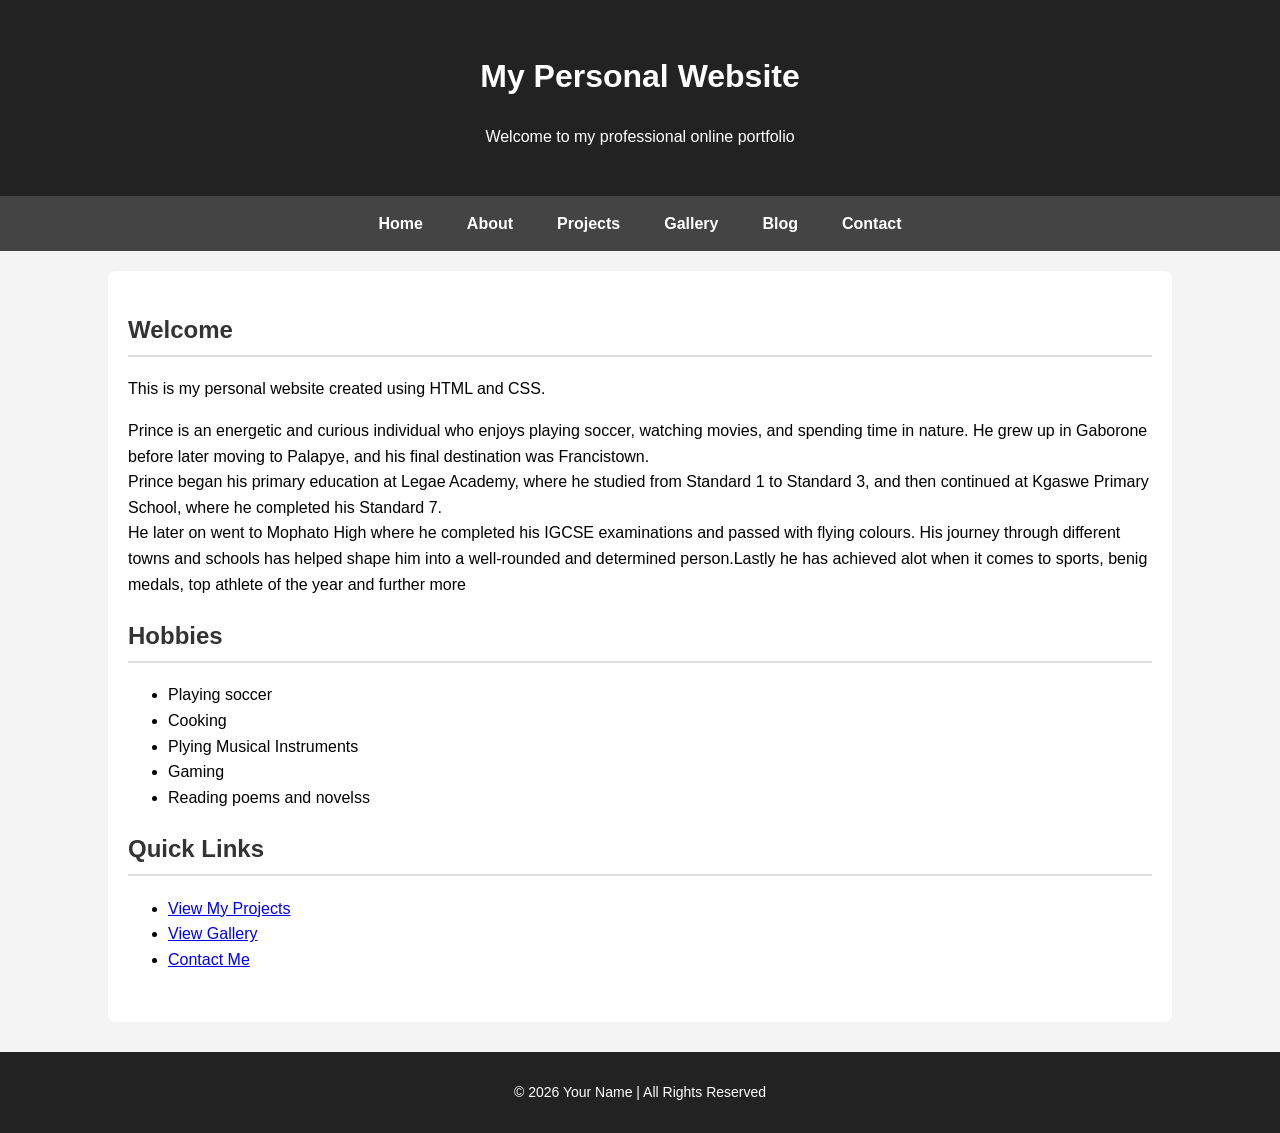
<file: Index.html>
<!DOCTYPE html>
<html lang="en">
<head>
    <meta charset="UTF-8">
    <meta name="viewport" content="width=device-width, initial-scale=1.0">
    <title>My First Page</title>
    <link rel="stylesheet" href="style.css">
</head>
<body>
   

  <header>
    <h1>My Personal Website</h1>
    <p>Welcome to my professional online portfolio</p>
  </header>

  <nav>
    <a href="index.html">Home</a>
    <a href="about.html">About</a>
    <a href="projects.html">Projects</a>
    <a href="gallery.html">Gallery</a>
    <a href="blog.html">Blog</a>
    <a href="contact.html">Contact</a>
  </nav>
      


   

  <main>
    <section>
      <h2>Welcome</h2>
      <p>This is my personal website created using HTML and CSS.</p>
      <p>Prince is an energetic and curious
         individual who enjoys playing soccer, 
         watching movies, and spending time in nature. 
          He grew up in Gaborone before later moving to Palapye,
           and his final destination was Francistown. <br> Prince began his 
           primary education at Legae Academy, where he studied from 
           Standard 1 to Standard 3, and then continued at Kgaswe Primary
            School, where he completed his Standard 7. <br>
            He later on went to Mophato High where he completed his
             IGCSE examinations and passed with flying colours. His
              journey through different towns and schools has
              helped shape him into
         a well-rounded and determined person.Lastly he has achieved alot when it comes to sports, benig medals,
             top athlete of the year and further more</p> 
         
          <h2>Hobbies</h2>
             <ul>
             <li>Playing soccer </li> 
             <li>Cooking </li> 
             <li>Plying Musical Instruments</li> 
            <li> Gaming</li> 
             <li>Reading poems and novelss</li> 
             </ul>
             
  <h2>Quick Links</h2>
  <aside>
    <ul>
      <li><a href="projects.html">View My Projects</a></li>
      <li><a href="gallery.html">View Gallery</a></li>
      <li><a href="contact.html">Contact Me</a></li>
    </ul>
  </aside>
         
             

    </section>
  </main>

  
    

  <footer>
    <p>&copy; 2026 Your Name | All Rights Reserved</p>
  </footer>



    
  
  

   
   
</body>
</html>
</file>
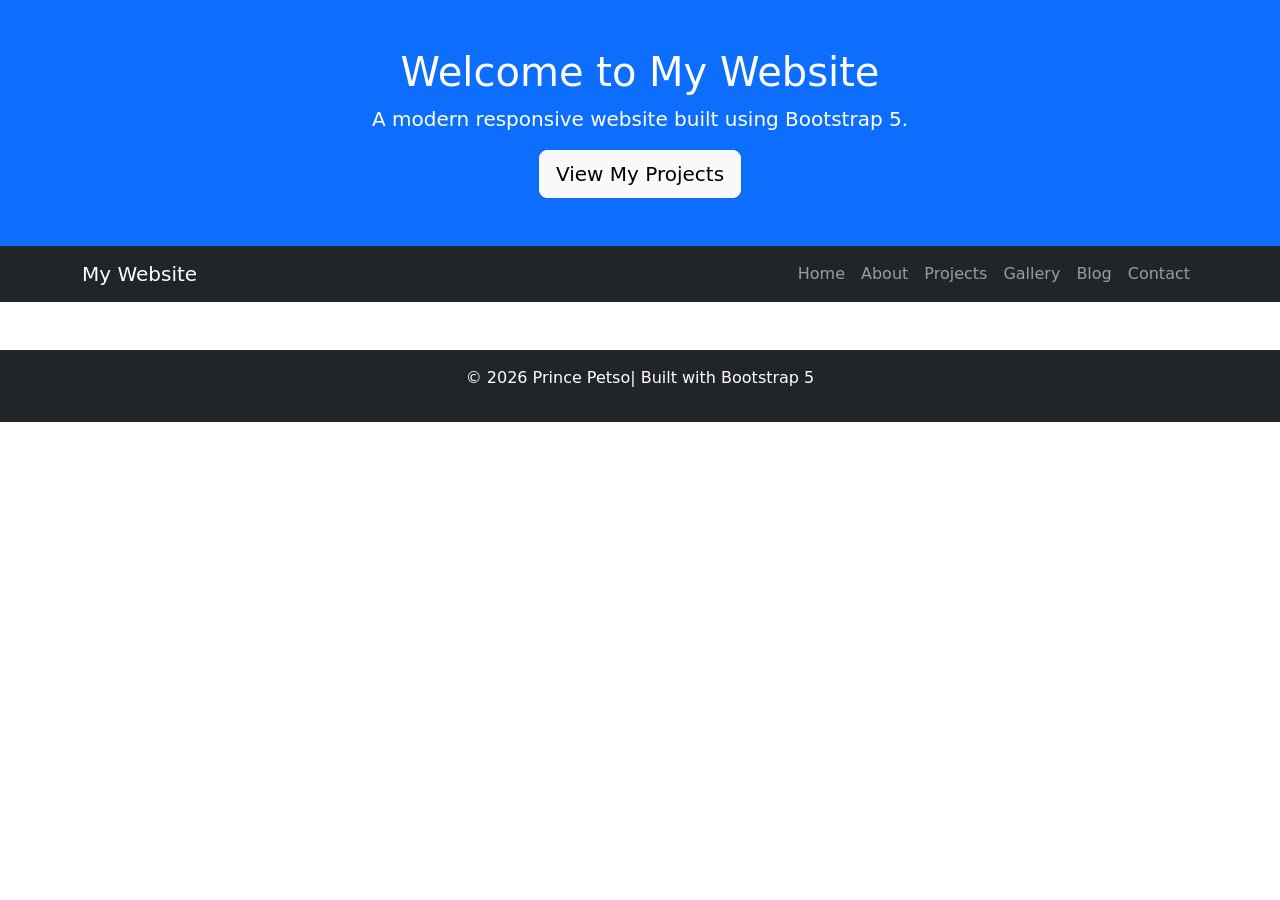
<file: bootstrap/index.html>
<!DOCTYPE html>
<html lang="en">
<head>
  <meta charset="UTF-8">
  <meta name="viewport" content="width=device-width, initial-scale=1.0">
  <title>Home</title>

  <link href="https://cdn.jsdelivr.net/npm/bootstrap@5.3.3/dist/css/bootstrap.min.css" rel="stylesheet">
</head>

<body>
    <header class="bg-primary text-white text-center p-5">
  <div class="container">
    <h1>Welcome to My Website</h1>
    <p class="lead">A modern responsive website built using Bootstrap 5.</p>
    <a href="projects.html" class="btn btn-light btn-lg">View My Projects</a>
  </div>
</header>

<nav class="navbar navbar-expand-lg navbar-dark bg-dark">
  <div class="container">

    <a class="navbar-brand" href="index.html">My Website</a>

    <button class="navbar-toggler" type="button" data-bs-toggle="collapse" data-bs-target="#menu">
      <span class="navbar-toggler-icon"></span>
    </button>

    <div class="collapse navbar-collapse" id="menu">
      <ul class="navbar-nav ms-auto">

        <li class="nav-item">
          <a class="nav-link" href="index.html">Home</a>
        </li>

        <li class="nav-item">
          <a class="nav-link" href="about.html">About</a>
        </li>

        <li class="nav-item">
          <a class="nav-link" href="projects.html">Projects</a>
        </li>

        <li class="nav-item">
          <a class="nav-link" href="gallery.html">Gallery</a>
        </li>

        <li class="nav-item">
          <a class="nav-link" href="blog.html">Blog</a>
        </li>

        <li class="nav-item">
          <a class="nav-link" href="contact.html">Contact</a>
        </li>

      </ul>
    </div>

  </div>
</nav>

<script src="https://cdn.jsdelivr.net/npm/bootstrap@5.3.3/dist/js/bootstrap.bundle.min.js"></script>


</body>
<footer class="bg-dark text-white text-center p-3 mt-5">
  <p>&copy; 2026 Prince Petso| Built with Bootstrap 5</p>
</footer>
</html>
</file>
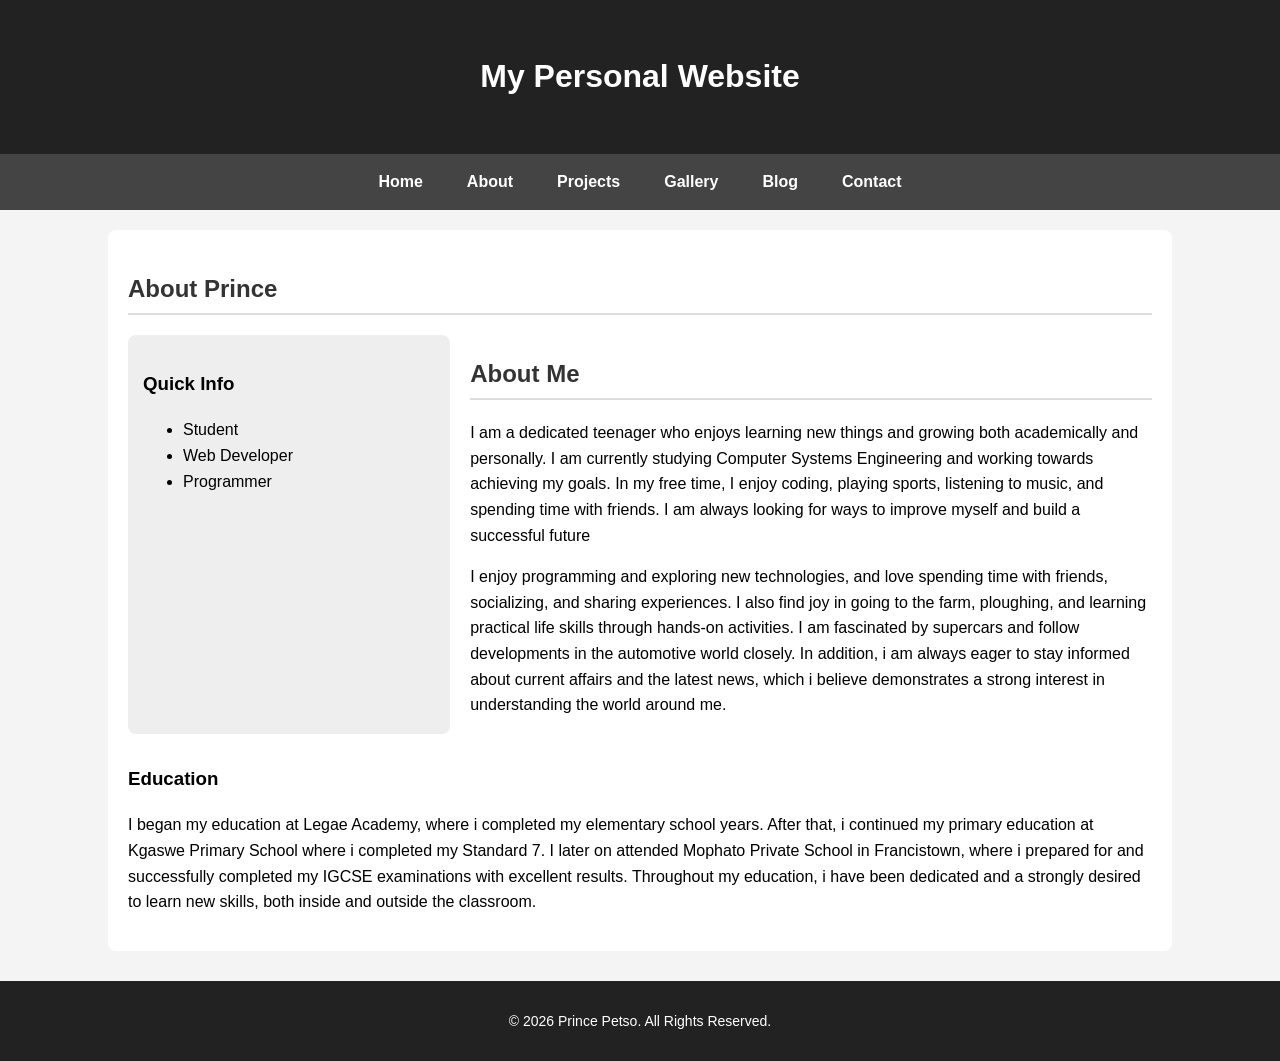
<file: About.html>
<!DOCTYPE html>
<html lang="en">
<head>
    <meta charset="UTF-8">
    <meta name="viewport" content="width=device-width, initial-scale=1.0">
    <title>My First Page</title>
    <link rel="stylesheet" href="style.css">
</head>
<body>
    <header>
    <h1>My Personal Website</h1>
  </header>
  <nav>
  <a href="index.html">Home</a>
  <a href="about.html">About</a>
  <a href="projects.html">Projects</a>
  <a href="gallery.html">Gallery</a>
  <a href="blog.html">Blog</a>
  <a href="contact.html">Contact</a>
</nav>

  <main>
    
      <h2>About Prince</h2>
      <section class="two-column-layout">

  <div class="sidebar">
    <h3>Quick Info</h3>
    <ul>
      <li>Student</li>
      <li>Web Developer</li>
      <li>Programmer</li>
    </ul>
    
  </div>
        
  <div class="content-area">
    <h2>About Me</h2>
    <p> I am a dedicated teenager who enjoys learning new things and growing both 
    academically and personally. I am currently studying Computer Systems Engineering 
    and working towards achieving my goals. In my free time, I enjoy coding, playing sports, listening to music, 
    and spending time with friends. I am always looking for ways to improve 
    myself and build a successful future</p> 
    <p> I enjoy programming and exploring new technologies, and  love spending time with friends, 
        socializing, and sharing experiences.
         I also find joy in going to the farm, ploughing, and learning practical life skills through hands-on activities.
          I am fascinated by supercars and follow developments in the automotive world closely.
         In addition, i am always eager to stay informed about current affairs and the latest news,
         which i believe demonstrates a strong interest in understanding the world around me.</p>
  </div>
      </section>
         <h3>Education</h3>
         <p>I began my education at Legae Academy, where i completed my elementary school years. 
            After that, i continued my primary education at Kgaswe Primary School where i completed my Standard 7.
             I later on attended Mophato Private School in Francistown, where i prepared for and successfully completed my IGCSE examinations with excellent results.
             Throughout my education, i have been dedicated and a strongly desired to learn new skills, both inside and outside the classroom.</p>
                 
    
  

      
    
  </main>
<footer>
    <p>&copy; 2026 Prince Petso. All Rights Reserved.</p>
  </footer>
   
    
</body>
</html>
</file>
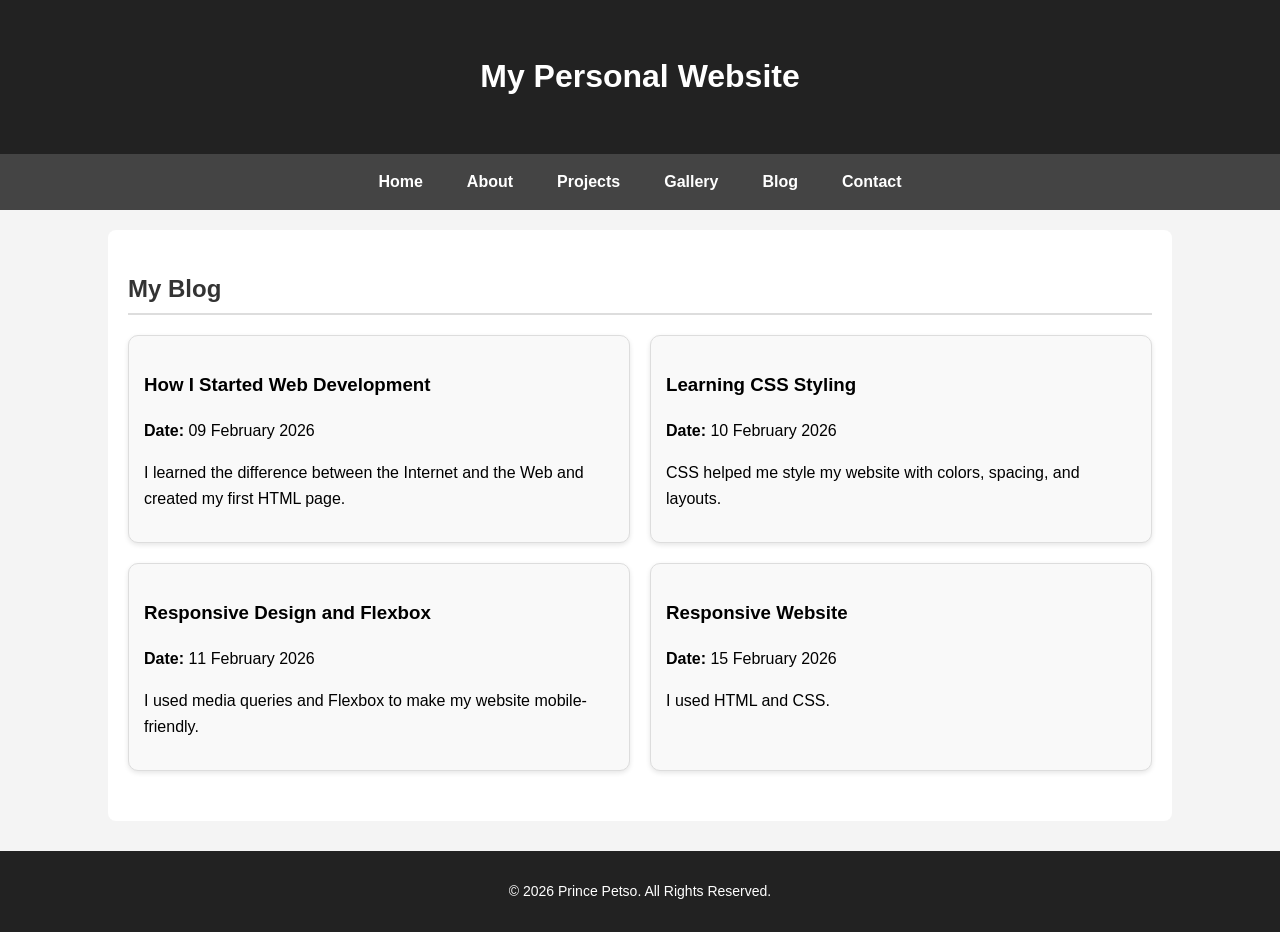
<file: blog.html>
<!DOCTYPE html>
<html lang="en">
<head>
    <meta charset="UTF-8">
    <meta name="viewport" content="width=device-width, initial-scale=1.0">
    <title>My First Page</title>
    <link rel="stylesheet" href="style.css">
</head>


<body>
    <header>
    <h1>My Personal Website</h1>
  </header>
  <nav>
  <a href="index.html">Home</a>
  <a href="about.html">About</a>
  <a href="projects.html">Projects</a>
  <a href="gallery.html">Gallery</a>
  <a href="blog.html">Blog</a>
  <a href="contact.html">Contact</a>
</nav>

  <main>
    <section>
      <h2>My Blog</h2>
         <div class="blog-grid">

    <article class="blog-post">
      <h3>How I Started Web Development</h3>
      <p><strong>Date:</strong> 09 February 2026</p>
      <p>I learned the difference between the Internet and the Web and created my first HTML page.</p>
    </article>

    <article class="blog-post">
      <h3>Learning CSS Styling</h3>
      <p><strong>Date:</strong> 10 February 2026</p>
      <p>CSS helped me style my website with colors, spacing, and layouts.</p>
    </article>

    <article class="blog-post">
      <h3>Responsive Design and Flexbox</h3>
      <p><strong>Date:</strong> 11 February 2026</p>
      <p>I used media queries and Flexbox to make my website mobile-friendly.</p>
    </article>
    <article class="blog-post">
      <h3>Responsive Website</h3>
      <p><strong>Date:</strong> 15 February 2026</p>
      <p>I used HTML and CSS.</p>
    </article>

  </div>

    </section>
  </main>
<footer>
    <p>&copy; 2026 Prince Petso. All Rights Reserved.</p>
  </footer>
</body>
</html>
</file>
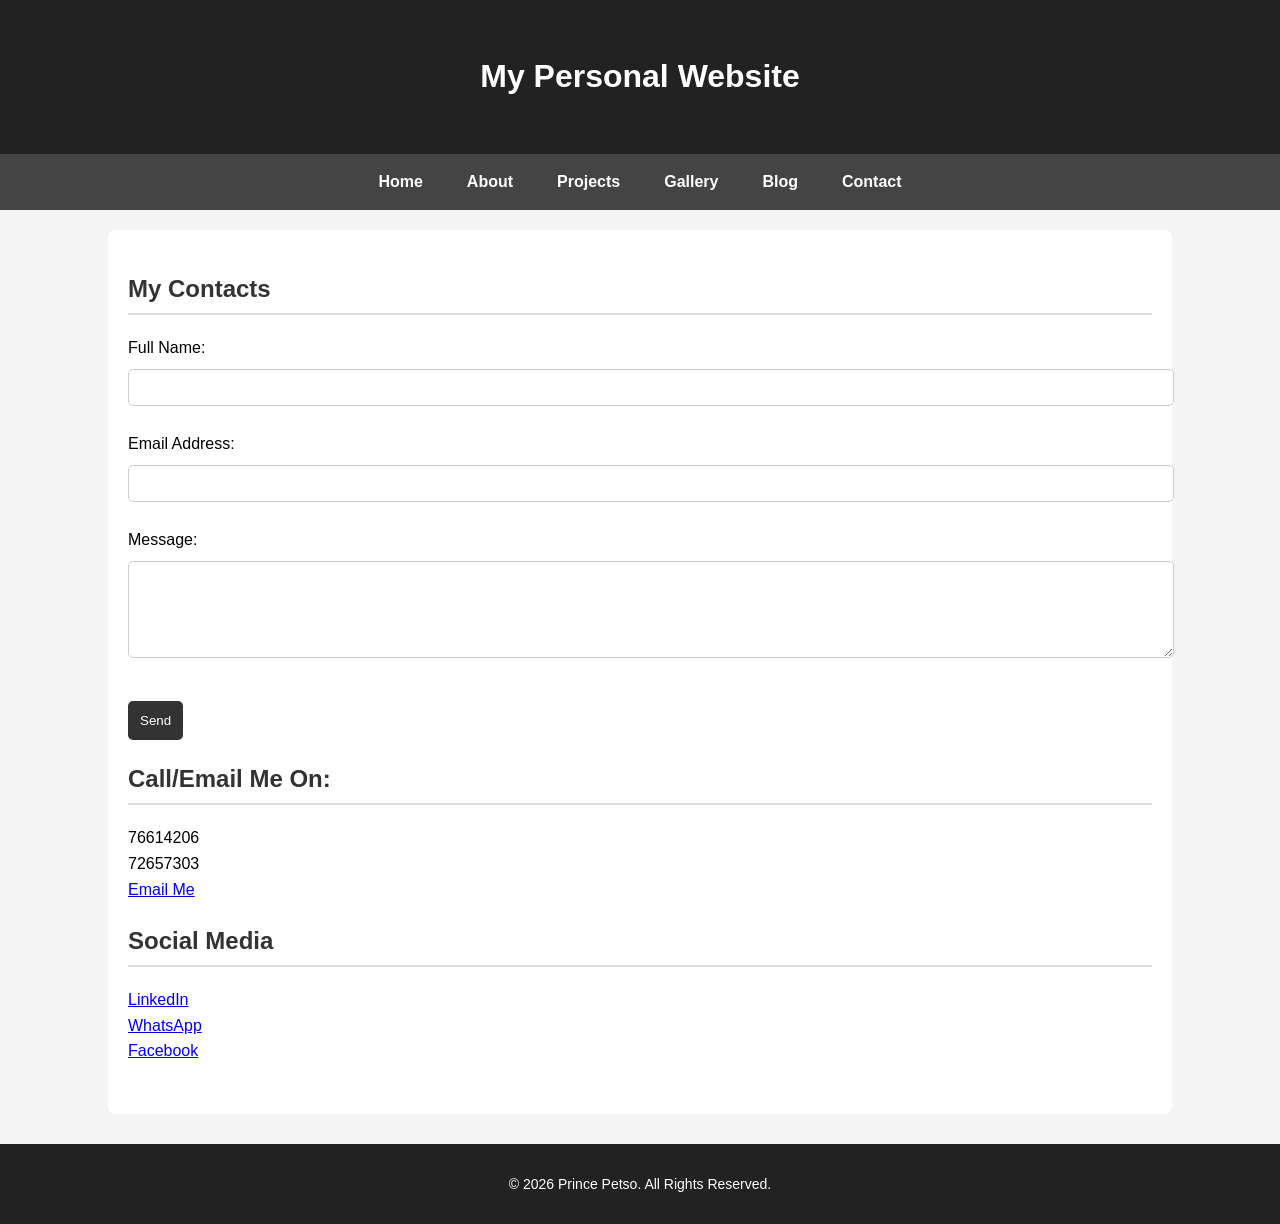
<file: Contact.html>
<!DOCTYPE html>
<html lang="en">
<head>
    <meta charset="UTF-8">
    <meta name="viewport" content="width=device-width, initial-scale=1.0">
    <title>My First Page</title>
    <link rel="stylesheet" href="style.css">
</head>
<body>
 <header>
    <h1>My Personal Website</h1>
  </header>
  <nav>
  <a href="index.html">Home</a>
  <a href="about.html">About</a>
  <a href="projects.html">Projects</a>
  <a href="gallery.html">Gallery</a>
  <a href="blog.html">Blog</a>
  <a href="contact.html">Contact</a>
</nav>

  <main>
    <section>
      <h2>My Contacts</h2>
     <form>
  <label for="fullname">Full Name:</label><br>
  <input type="text" id="fullname" name="fullname" required><br><br>

  <label for="email">Email Address:</label><br>
  <input type="email" id="email" name="email" required><br><br>

  <label for="message">Message:</label><br>
  <textarea id="message" name="message" rows="5" required></textarea><br><br>

  <button type="submit">Send</button>
</form>
<h2>Call/Email Me On:</h2>
  76614206 <br>
  72657303 <br>
<a href="mailto:princepetso63@example.com">Email Me</a>
<h2>Social Media</h2>
    
    <a href="https://www.linkedin.com/in/prince-petso-ba750b0?fromQR=1" target="_blank">LinkedIn</a>  <br>
    <a href="https://wa.me/26772657303" target="_blank">WhatsApp</a>  <br>
    <a href="https://www.facebook.com/share/1CzZ9d8qvP/" target="_blank">Facebook</a>

    </section>
  </main>
   <footer>
    <p>&copy; 2026 Prince Petso. All Rights Reserved.</p>
  </footer>
    
</body>
</html>
</file>
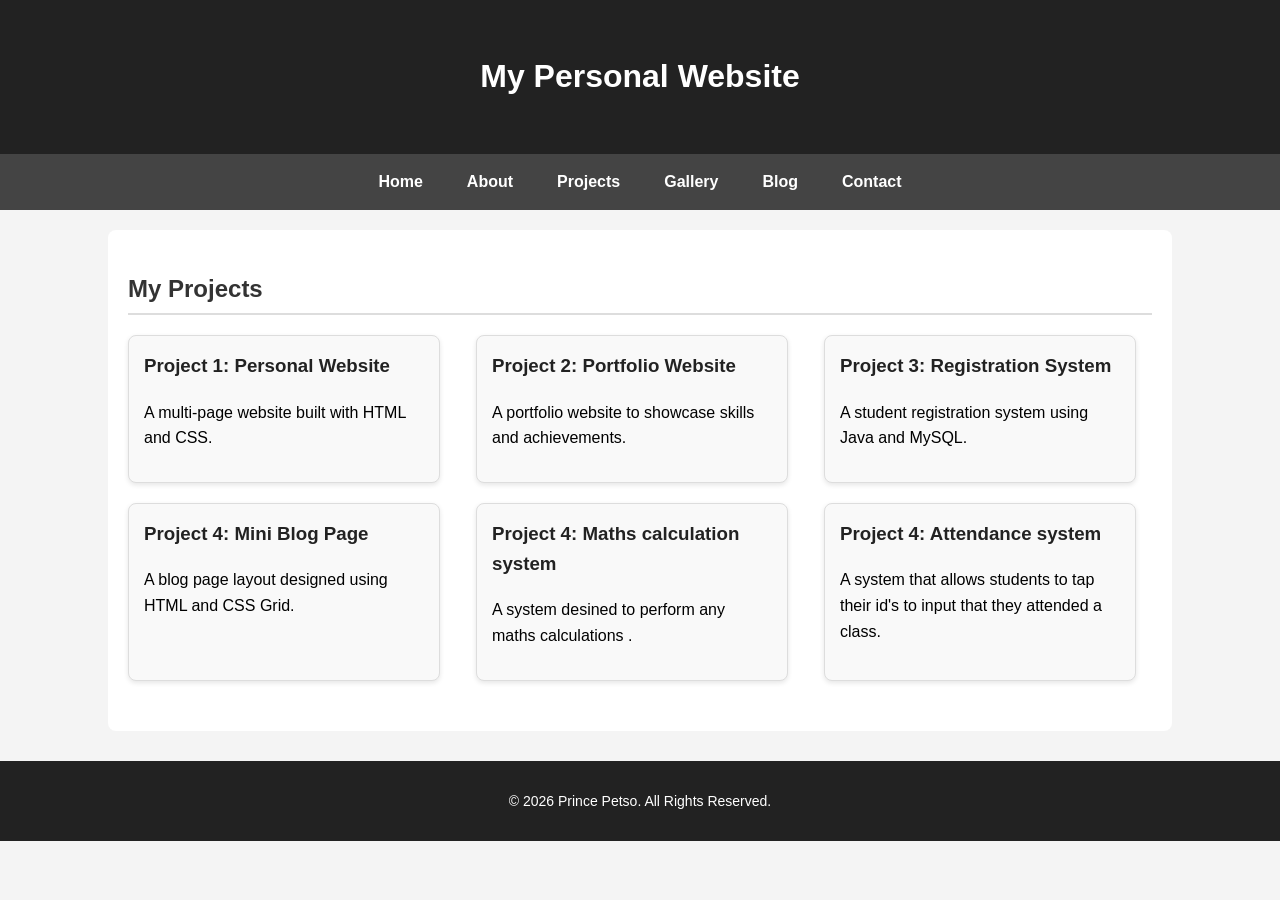
<file: projects.html>
<!DOCTYPE html>
<html lang="en">
<head>
    <meta charset="UTF-8">
    <meta name="viewport" content="width=device-width, initial-scale=1.0">
    <title>My First Page</title>
    <link rel="stylesheet" href="style.css">
</head>
<body>
    <header>
    <h1>My Personal Website</h1>
  </header>
  <nav>
  <a href="index.html">Home</a>
  <a href="about.html">About</a>
  <a href="projects.html">Projects</a>
  <a href="gallery.html">Gallery</a>
  <a href="blog.html">Blog</a>
  <a href="contact.html">Contact</a>
</nav>

  <main>
    <section>
      
      <h2>My Projects</h2>
   <div class="projects-grid">
    <div class="project-card">
      <h3>Project 1: Personal Website</h3>
      <p>A multi-page website built with HTML and CSS.</p>
    </div>

    <div class="project-card">
      <h3>Project 2: Portfolio Website</h3>
      <p>A portfolio website to showcase skills and achievements.</p>
    </div>

    <div class="project-card">
      <h3>Project 3: Registration System</h3>
      <p>A student registration system using Java and MySQL.</p>
    </div>

    <div class="project-card">
      <h3>Project 4: Mini Blog Page</h3>
      <p>A blog page layout designed using HTML and CSS Grid.</p>
    </div>
    <div class="project-card">
      <h3>Project 4: Maths calculation system </h3>
      <p>A system desined to perform any maths calculations .</p>
    </div>
    <div class="project-card">
      <h3>Project 4: Attendance system </h3>
      <p>A system that allows students to tap their id's to input that they attended a class.</p>
    </div>
  </div>

    </section>
  </main>
<footer>
    <p>&copy; 2026 Prince Petso. All Rights Reserved.</p>
  </footer>
</body>
</html>
</file>
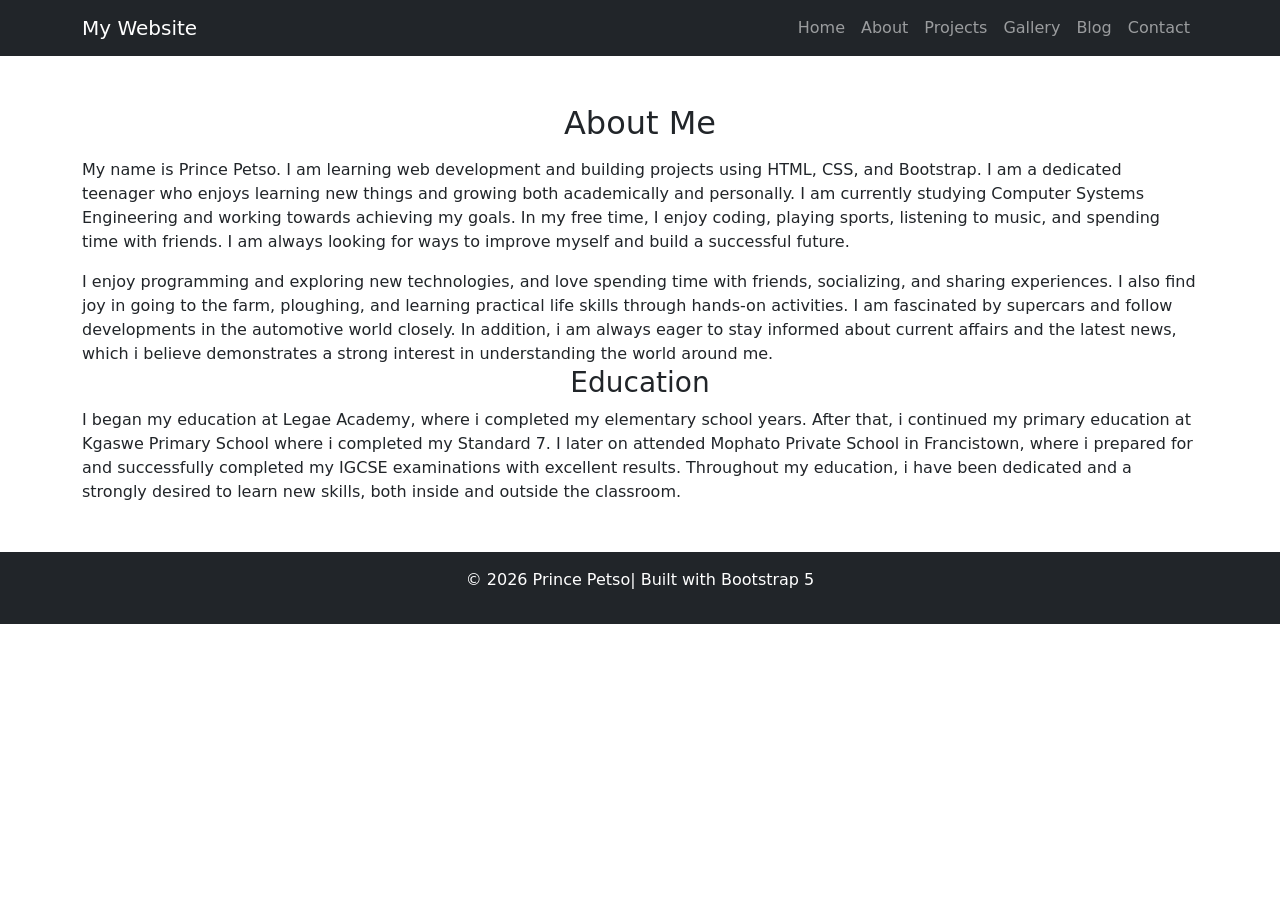
<file: bootstrap/About.html>
<!DOCTYPE html>
<html lang="en">
<head>
  <meta charset="UTF-8">
  <meta name="viewport" content="width=device-width, initial-scale=1.0">
  <title>Home</title>

  <link href="https://cdn.jsdelivr.net/npm/bootstrap@5.3.3/dist/css/bootstrap.min.css" rel="stylesheet">
</head>

<body>
    

<nav class="navbar navbar-expand-lg navbar-dark bg-dark">
  <div class="container">

    <a class="navbar-brand" href="index.html">My Website</a>

    <button class="navbar-toggler" type="button" data-bs-toggle="collapse" data-bs-target="#menu">
      <span class="navbar-toggler-icon"></span>
    </button>

    <div class="collapse navbar-collapse" id="menu">
      <ul class="navbar-nav ms-auto">

        <li class="nav-item">
          <a class="nav-link" href="index.html">Home</a>
        </li>

        <li class="nav-item">
          <a class="nav-link" href="about.html">About</a>
        </li>

        <li class="nav-item">
          <a class="nav-link" href="projects.html">Projects</a>
        </li>

        <li class="nav-item">
          <a class="nav-link" href="gallery.html">Gallery</a>
        </li>

        <li class="nav-item">
          <a class="nav-link" href="blog.html">Blog</a>
        </li>

        <li class="nav-item">
          <a class="nav-link" href="contact.html">Contact</a>
        </li>

      </ul>
    </div>

  </div>
</nav>
<section class="container mt-5">
  <h2 class="text-center">About Me</h2>
  <p class="text-center">
    <p>My name is Prince Petso. I am learning web development and building projects using HTML, CSS, and Bootstrap.
    I am a dedicated teenager who enjoys learning new things and growing both 
    academically and personally. I am currently studying Computer Systems Engineering 
    and working towards achieving my goals. In my free time, I enjoy coding, playing sports, listening to music, 
    and spending time with friends. I am always looking for ways to improve 
    myself and build a successful future. </p>
     I enjoy programming and exploring new technologies, and  love spending time with friends, 
        socializing, and sharing experiences.
         I also find joy in going to the farm, ploughing, and learning practical life skills through hands-on activities.
          I am fascinated by supercars and follow developments in the automotive world closely.
         In addition, i am always eager to stay informed about current affairs and the latest news,
         which i believe demonstrates a strong interest in understanding the world around me.
  </div>
      
         <h3 class="text-center">Education</h3>
         <p>I began my education at Legae Academy, where i completed my elementary school years. 
            After that, i continued my primary education at Kgaswe Primary School where i completed my Standard 7.
             I later on attended Mophato Private School in Francistown, where i prepared for and successfully completed my IGCSE examinations with excellent results.
             Throughout my education, i have been dedicated and a strongly desired to learn new skills, both inside and outside the classroom.</p>
  </p>
</section>

<script src="https://cdn.jsdelivr.net/npm/bootstrap@5.3.3/dist/js/bootstrap.bundle.min.js"></script>
<footer class="bg-dark text-white text-center p-3 mt-5">
  <p>&copy; 2026 Prince Petso| Built with Bootstrap 5</p>
</footer>

</body>
</html>
</file>
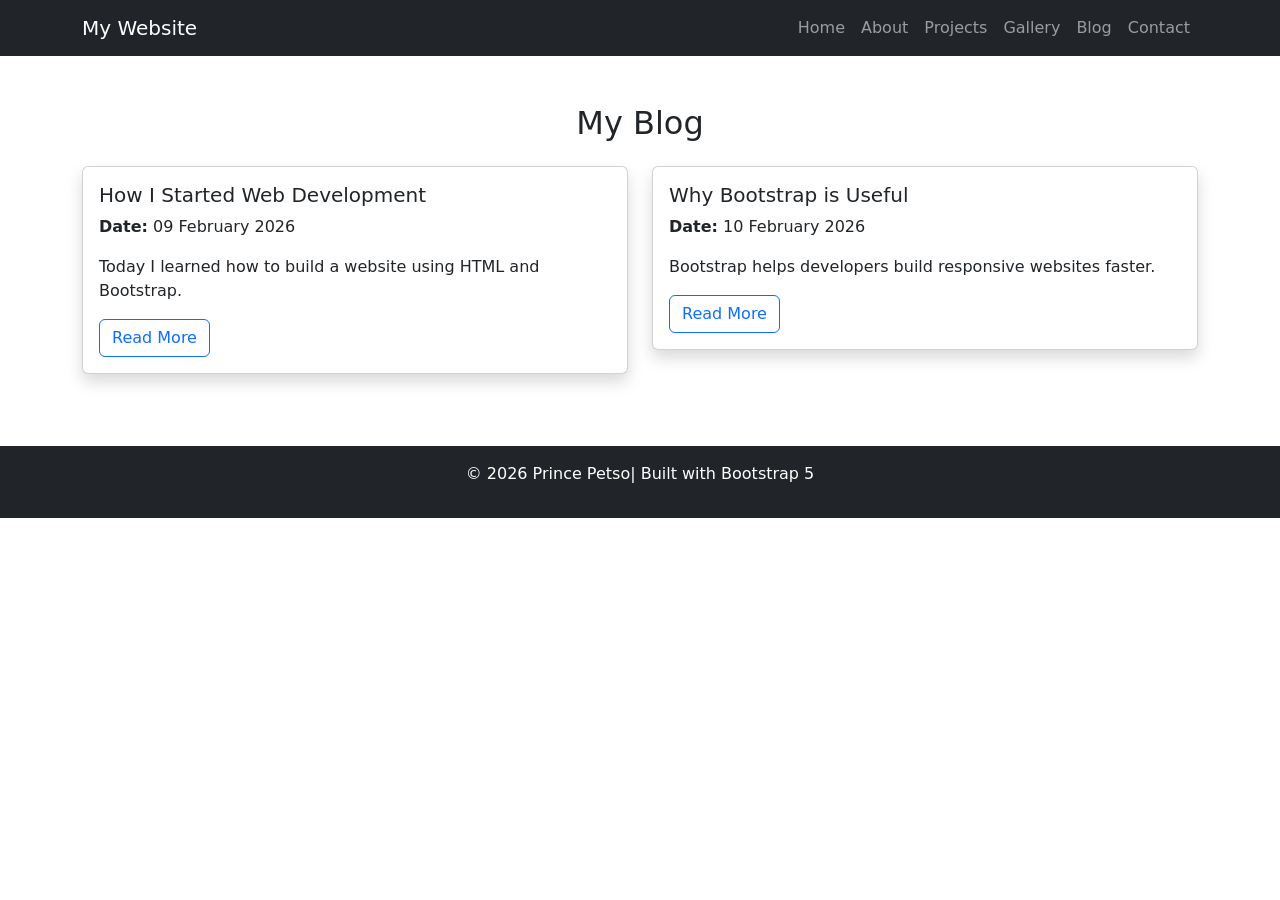
<file: bootstrap/Blog.html>
<!DOCTYPE html>
<html lang="en">
<head>
  <meta charset="UTF-8">
  <meta name="viewport" content="width=device-width, initial-scale=1.0">
  <title>Home</title>

  <link href="https://cdn.jsdelivr.net/npm/bootstrap@5.3.3/dist/css/bootstrap.min.css" rel="stylesheet">
</head>

<body>

  </div>
</div>

<nav class="navbar navbar-expand-lg navbar-dark bg-dark">
  <div class="container">

    <a class="navbar-brand" href="index.html">My Website</a>

    <button class="navbar-toggler" type="button" data-bs-toggle="collapse" data-bs-target="#menu">
      <span class="navbar-toggler-icon"></span>
    </button>

    <div class="collapse navbar-collapse" id="menu">
      <ul class="navbar-nav ms-auto">

        <li class="nav-item">
          <a class="nav-link" href="index.html">Home</a>
        </li>

        <li class="nav-item">
          <a class="nav-link" href="about.html">About</a>
        </li>

        <li class="nav-item">
          <a class="nav-link" href="projects.html">Projects</a>
        </li>

        <li class="nav-item">
          <a class="nav-link" href="gallery.html">Gallery</a>
        </li>

        <li class="nav-item">
          <a class="nav-link" href="blog.html">Blog</a>
        </li>

        <li class="nav-item">
          <a class="nav-link" href="contact.html">Contact</a>
        </li>

      </ul>
    </div>

  </div>
</nav>
<div class="container mt-5">
  <h2 class="text-center mb-4">My Blog</h2>

  <div class="row">

    <div class="col-md-6 mb-4">
      <div class="card shadow">
        <div class="card-body">
          <h5 class="card-title">How I Started Web Development</h5>
          <p><strong>Date:</strong> 09 February 2026</p>
          <p class="card-text">Today I learned how to build a website using HTML and Bootstrap.</p>
          <a href="#" class="btn btn-outline-primary">Read More</a>
        </div>
      </div>
    </div>

    <div class="col-md-6 mb-4">
      <div class="card shadow">
        <div class="card-body">
          <h5 class="card-title">Why Bootstrap is Useful</h5>
          <p><strong>Date:</strong> 10 February 2026</p>
          <p class="card-text">Bootstrap helps developers build responsive websites faster.</p>
          <a href="#" class="btn btn-outline-primary">Read More</a>
        </div>
      </div>
    </div>

  </div>
</div>

<script src="https://cdn.jsdelivr.net/npm/bootstrap@5.3.3/dist/js/bootstrap.bundle.min.js"></script>
<footer class="bg-dark text-white text-center p-3 mt-5">
  <p>&copy; 2026 Prince Petso| Built with Bootstrap 5</p>
</footer>

</body>
</html>
</file>
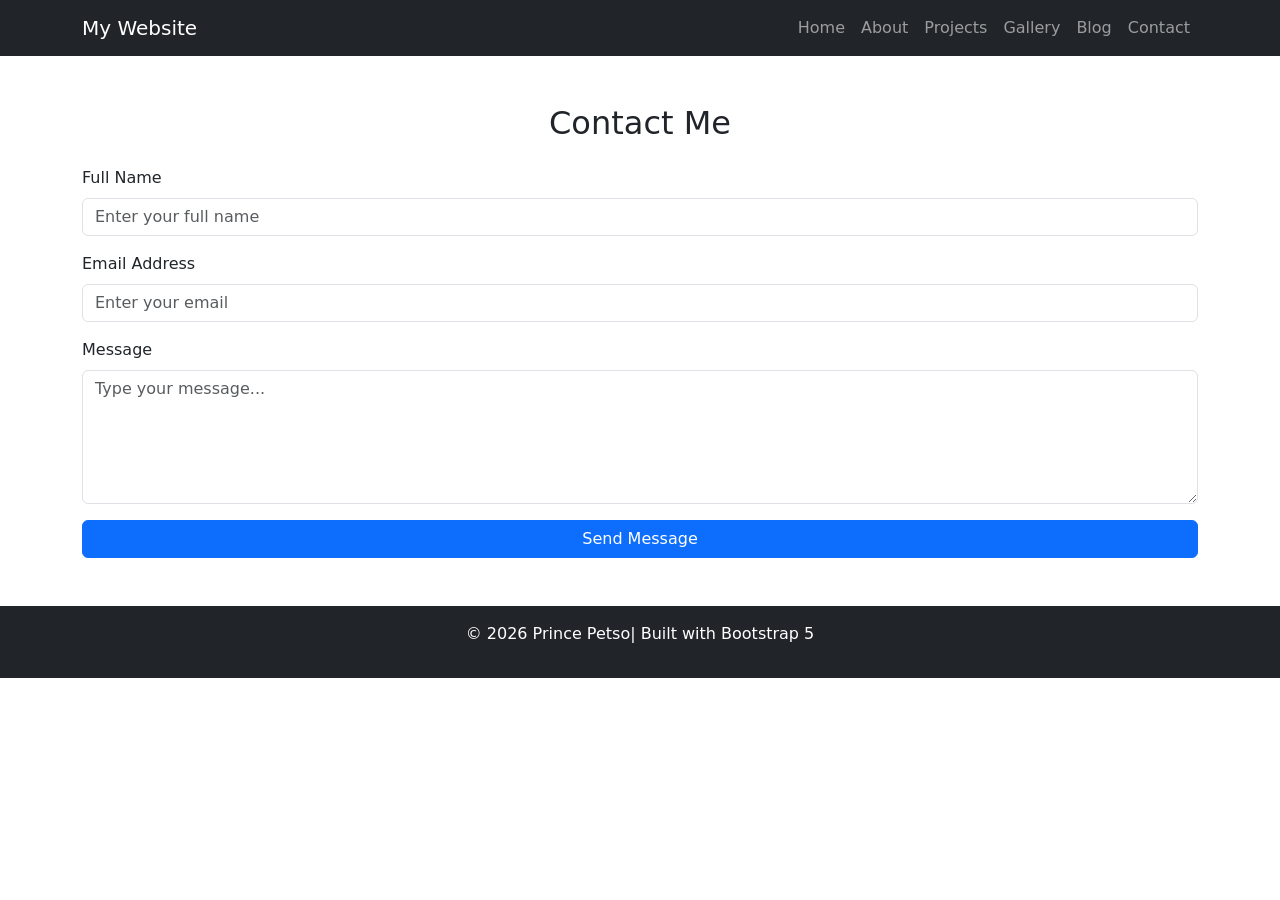
<file: bootstrap/Contact.html>
<!DOCTYPE html>
<html lang="en">
<head>
  <meta charset="UTF-8">
  <meta name="viewport" content="width=device-width, initial-scale=1.0">
  <title>Home</title>

  <link href="https://cdn.jsdelivr.net/npm/bootstrap@5.3.3/dist/css/bootstrap.min.css" rel="stylesheet">
</head>

<body>
<nav class="navbar navbar-expand-lg navbar-dark bg-dark">
  <div class="container">

    <a class="navbar-brand" href="index.html">My Website</a>

    <button class="navbar-toggler" type="button" data-bs-toggle="collapse" data-bs-target="#menu">
      <span class="navbar-toggler-icon"></span>
    </button>

    <div class="collapse navbar-collapse" id="menu">
      <ul class="navbar-nav ms-auto">

        <li class="nav-item">
          <a class="nav-link" href="index.html">Home</a>
        </li>

        <li class="nav-item">
          <a class="nav-link" href="about.html">About</a>
        </li>

        <li class="nav-item">
          <a class="nav-link" href="projects.html">Projects</a>
        </li>

        <li class="nav-item">
          <a class="nav-link" href="gallery.html">Gallery</a>
        </li>

        <li class="nav-item">
          <a class="nav-link" href="blog.html">Blog</a>
        </li>

        <li class="nav-item">
          <a class="nav-link" href="contact.html">Contact</a>
        </li>

      </ul>
    </div>

  </div>
</nav>
<div class="container mt-5">
  <h2 class="text-center mb-4">Contact Me</h2>

  <form>

    <div class="mb-3">
      <label class="form-label">Full Name</label>
      <input type="text" class="form-control" placeholder="Enter your full name" required>
    </div>

    <div class="mb-3">
      <label class="form-label">Email Address</label>
      <input type="email" class="form-control" placeholder="Enter your email" required>
    </div>

    <div class="mb-3">
      <label class="form-label">Message</label>
      <textarea class="form-control" rows="5" placeholder="Type your message..." required></textarea>
    </div>

    <button type="submit" class="btn btn-primary w-100">Send Message</button>

  </form>
</div>
<footer class="bg-dark text-white text-center p-3 mt-5">
  <p>&copy; 2026 Prince Petso| Built with Bootstrap 5</p>
</footer>
<script src="https://cdn.jsdelivr.net/npm/bootstrap@5.3.3/dist/js/bootstrap.bundle.min.js"></script>
</body>
</html>
</file>
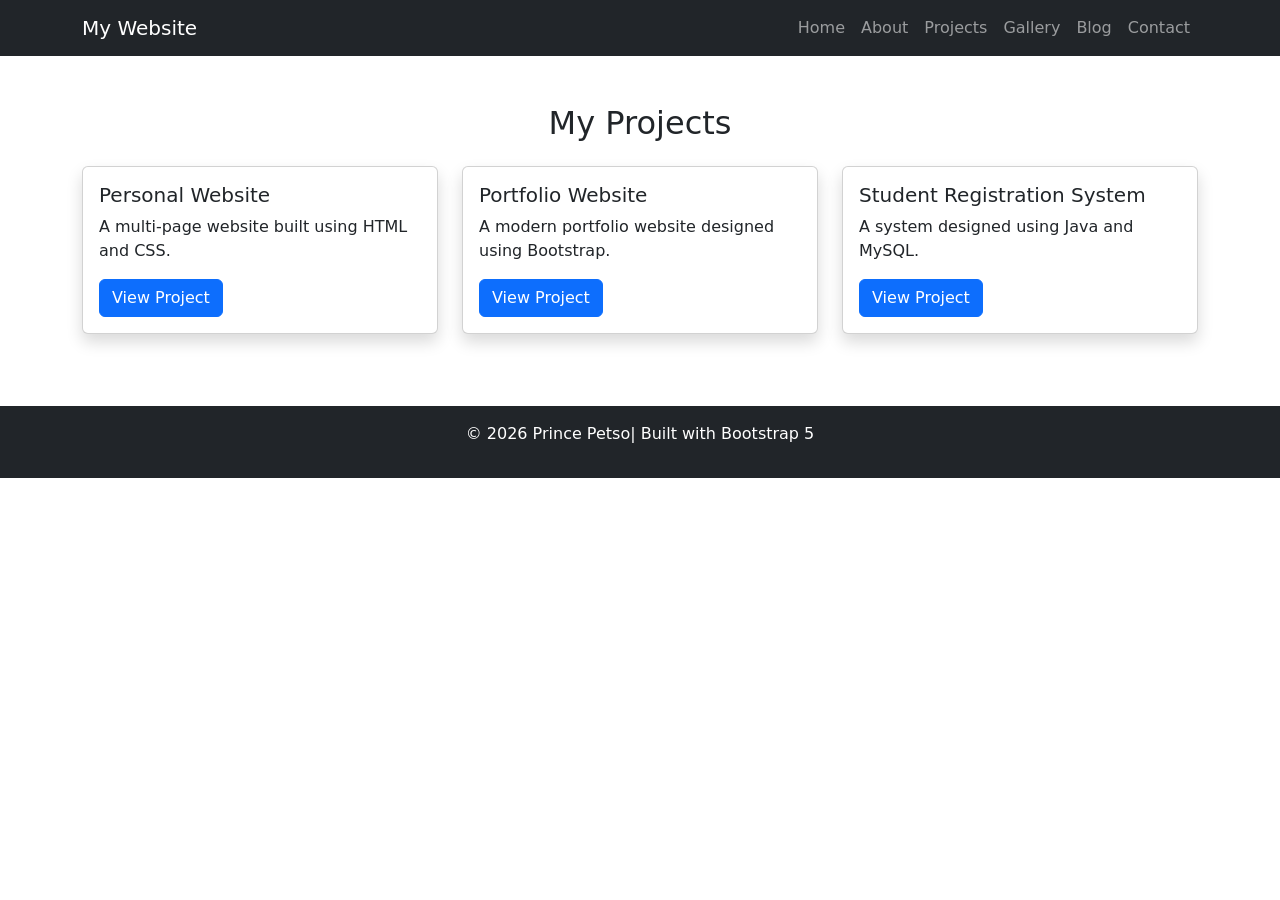
<file: bootstrap/Projects.html>
<!DOCTYPE html>
<html lang="en">
<head>
  <meta charset="UTF-8">
  <meta name="viewport" content="width=device-width, initial-scale=1.0">
  <title>Home</title>

  <link href="https://cdn.jsdelivr.net/npm/bootstrap@5.3.3/dist/css/bootstrap.min.css" rel="stylesheet">
</head>

<body>
   

<nav class="navbar navbar-expand-lg navbar-dark bg-dark">
  <div class="container">

    <a class="navbar-brand" href="index.html">My Website</a>

    <button class="navbar-toggler" type="button" data-bs-toggle="collapse" data-bs-target="#menu">
      <span class="navbar-toggler-icon"></span>
    </button>

    <div class="collapse navbar-collapse" id="menu">
      <ul class="navbar-nav ms-auto">

        <li class="nav-item">
          <a class="nav-link" href="index.html">Home</a>
        </li>

        <li class="nav-item">
          <a class="nav-link" href="about.html">About</a>
        </li>

        <li class="nav-item">
          <a class="nav-link" href="projects.html">Projects</a>
        </li>

        <li class="nav-item">
          <a class="nav-link" href="gallery.html">Gallery</a>
        </li>

        <li class="nav-item">
          <a class="nav-link" href="blog.html">Blog</a>
        </li>

        <li class="nav-item">
          <a class="nav-link" href="contact.html">Contact</a>
        </li>

      </ul>
    </div>

  </div>
</nav>
<div class="container mt-5">
  <h2 class="text-center mb-4">My Projects</h2>

  <div class="row">

    <div class="col-md-4 mb-4">
      <div class="card shadow">
        <div class="card-body">
          <h5 class="card-title">Personal Website</h5>
          <p class="card-text">A multi-page website built using HTML and CSS.</p>
          <a href="#" class="btn btn-primary">View Project</a>
        </div>
      </div>
    </div>

    <div class="col-md-4 mb-4">
      <div class="card shadow">
        <div class="card-body">
          <h5 class="card-title">Portfolio Website</h5>
          <p class="card-text">A modern portfolio website designed using Bootstrap.</p>
          <a href="#" class="btn btn-primary">View Project</a>
        </div>
      </div>
    </div>

    <div class="col-md-4 mb-4">
      <div class="card shadow">
        <div class="card-body">
          <h5 class="card-title">Student Registration System</h5>
          <p class="card-text">A system designed using Java and MySQL.</p>
          <a href="#" class="btn btn-primary">View Project</a>
        </div>
      </div>
    </div>

  </div>
</div>

<script src="https://cdn.jsdelivr.net/npm/bootstrap@5.3.3/dist/js/bootstrap.bundle.min.js"></script>
<footer class="bg-dark text-white text-center p-3 mt-5">
  <p>&copy; 2026 Prince Petso| Built with Bootstrap 5</p>
</footer>

</body>
</html>
</file>
<file: style.css>
body {
  font-family: Arial, sans-serif;
  margin: 20px;
}

nav a {
  margin-right: 15px;
  text-decoration: none;
}

footer {
  margin-top: 30px;
  font-size: 14px;
}
body {
  font-family: Arial, sans-serif;
  background-color: #f4f4f4;
  margin: 0;
  padding: 0;
  line-height: 1.6;
}

header {
  background-color: #222;
  color: white;
  text-align: center;
  padding: 30px;
}

nav {
  background-color: #444;
  text-align: center;
  padding: 15px;
}

nav a {
  color: white;
  text-decoration: none;
  margin: 0 12px;
  font-weight: bold;
}

nav a:hover {
  color: yellow;
  text-decoration: underline;
}

main {
  width: 80%;
  margin: auto;
  background: white;
  padding: 20px;
  margin-top: 20px;
  border-radius: 8px;
}

section {
  margin-bottom: 30px;
}

h2 {
  color: #333;
  border-bottom: 2px solid #ddd;
  padding-bottom: 5px;
}

footer {
  background-color: #222;
  color: white;
  text-align: center;
  padding: 15px;
  margin-top: 30px;
}
img {
  border-radius: 10px;
  max-width: 100%;
  height: auto;
  display: block;
  margin: 15px auto;
}
table {
  width: 100%;
  border-collapse: collapse;
  margin-top: 15px;
}

table th {
  background-color: #333;
  color: white;
  padding: 10px;
}

table td {
  padding: 10px;
  border: 1px solid #ccc;
}

table tr:nth-child(even) {
  background-color: #f2f2f2;
}
form {
  margin-top: 20px;
}
input, textarea {
  width: 100%;
  padding: 10px;
  margin-top: 8px;
  border: 1px solid #ccc;
  border-radius: 5px;
}
button {
  background-color: #333;
  color: white;
  padding: 12px;
  border: none;
  margin-top: 10px;
  cursor: pointer;
  border-radius: 5px;
}
button:hover {
  background-color: green;
}
nav {
  background-color: #444;
  display: flex;
  justify-content: center;
  gap: 20px;
  padding: 15px;
  flex-wrap: wrap;
}
.projects-container {
  display: flex;
  gap: 20px;
  flex-wrap: wrap;
  margin-top: 20px;
}

.project-card {
  background-color: #f9f9f9;
  border: 1px solid #ddd;
  border-radius: 8px;
  padding: 15px;
  width: 280px;
  flex-grow: 1;
  box-shadow: 0px 2px 5px rgba(0,0,0,0.1);
}

.project-card h3 {
  margin-top: 0;
  color: #222;
}
.two-column-layout {
  display: flex;
  gap: 20px;
  margin-top: 20px;
}

.sidebar {
  background-color: #eee;
  padding: 15px;
  border-radius: 8px;
  width: 30%;
}

.content-area {
  width: 70%;
}
.gallery-container {
  display: flex;
  gap: 15px;
  flex-wrap: wrap;
  justify-content: center;
}
.gallery-container img {
  width: 200px;
  height: 150px;
  object-fit: cover;
}
.projects-grid {
  display: grid;
  grid-template-columns: repeat(3, 1fr);
  gap: 20px;
  margin-top: 20px;
}
.gallery-grid {
  display: grid;
  grid-template-columns: repeat(4, 1fr);
  gap: 15px;
  margin-top: 20px;
}
.gallery-grid img {
  width: 100%;
  height: 180px;
  object-fit: cover;
  border-radius: 10px;
}
.blog-grid {
  display: grid;
  grid-template-columns: repeat(2, 1fr);
  gap: 20px;
  margin-top: 20px;
}

.blog-post {
  background: #f9f9f9;
  padding: 15px;
  border-radius: 10px;
  border: 1px solid #ddd;
  box-shadow: 0px 2px 5px rgba(0,0,0,0.1);
}
.page-layout {
  display: grid;
  grid-template-areas:
    "header header"
    "nav nav"
    "main aside"
    "footer footer";

  grid-template-columns: 2fr 1fr;
  gap: 20px;
  width: 90%;
  margin: auto;
  margin-top: 20px;
}

.page-layout header {
  grid-area: header;
}

.page-layout nav {
  grid-area: nav;
}

.page-layout main {
  grid-area: main;
}

.page-layout aside {
  grid-area: aside;
  background: #eee;
  padding: 15px;
  border-radius: 10px;
}

.page-layout footer {
  grid-area: footer;
}
.project-card, .blog-post {
  transition: transform 0.3s;
}

.project-card:hover, .blog-post:hover {
  transform: scale(1.03);
}


@media (max-width: 768px) {
  main {
    width: 95%;
  }
  .two-column-layout {
    flex-direction: column;
  }
  .sidebar, .content-area {
    width: 100%;
  }
  nav {
    flex-direction: column;
    align-items: center;
  }
  .project-card {
    width: 100%;
  }
    .projects-grid {
    grid-template-columns: 1fr;
  }
  .gallery-grid {
    grid-template-columns: repeat(2, 1fr);
  }
  .gallery-grid {
    grid-template-columns: 1fr;
  }
  .blog-grid {
    grid-template-columns: 1fr;
  }
  .page-layout {
    grid-template-areas:
      "header"
      "nav"
      "main"
      "aside"
      "footer";

    grid-template-columns: 1fr;
  }
}
</file>
